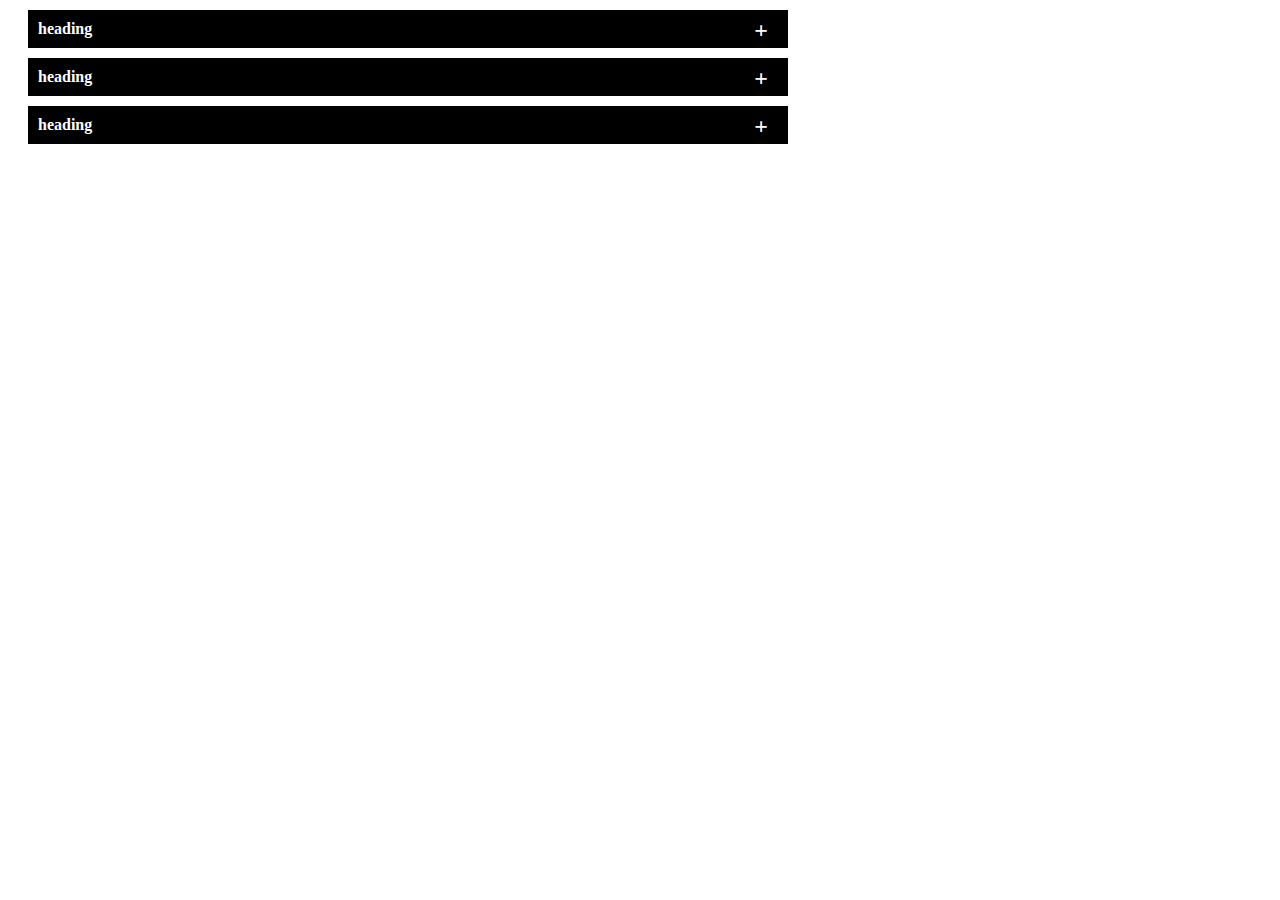
<file: accordian/index.html>
<!DOCTYPE html>
<html lang="en">
  <head>
    <meta charset="UTF-8" />
    <meta http-equiv="X-UA-Compatible" content="IE=edge" />
    <meta name="viewport" content="width=device-width, initial-scale=1.0" />
    <title>Document</title>
    <link rel="stylesheet" href="index.css" />
  </head>
  <body>
    <div class="accordian">
      <div class="contentbox">
        <div class="label"><strong>heading</strong></div>
        <div class="content">
          Lorem ipsum dolor sit amet consectetur adipisicing elit. Tempora
          itaque reprehenderit, repellat ad neque id aut, voluptatem aspernatur
          facilis rem est esse a recusandae, doloribus dignissimos impedit
          commodi quis! Perspiciatis?
        </div>
      </div>
      <div class="contentbox">
        <div class="label"><strong>heading</strong></div>
        <div class="content">
          Lorem ipsum dolor sit amet consectetur adipisicing elit. Tempora
          itaque reprehenderit, repellat ad neque id aut, voluptatem aspernatur
          facilis rem est esse a recusandae, doloribus dignissimos impedit
          commodi quis! Perspiciatis?
        </div>
      </div>
      <div class="contentbox">
        <div class="label"><strong>heading</strong></div>
        <div class="content">
          Lorem ipsum dolor sit amet consectetur adipisicing elit. Tempora
          itaque reprehenderit, repellat ad neque id aut, voluptatem aspernatur
          facilis rem est esse a recusandae, doloribus dignissimos impedit
          commodi quis! Perspiciatis?
        </div>
      </div>
    </div>
    <script src="index.js"></script>
  </body>
</html>
</file>
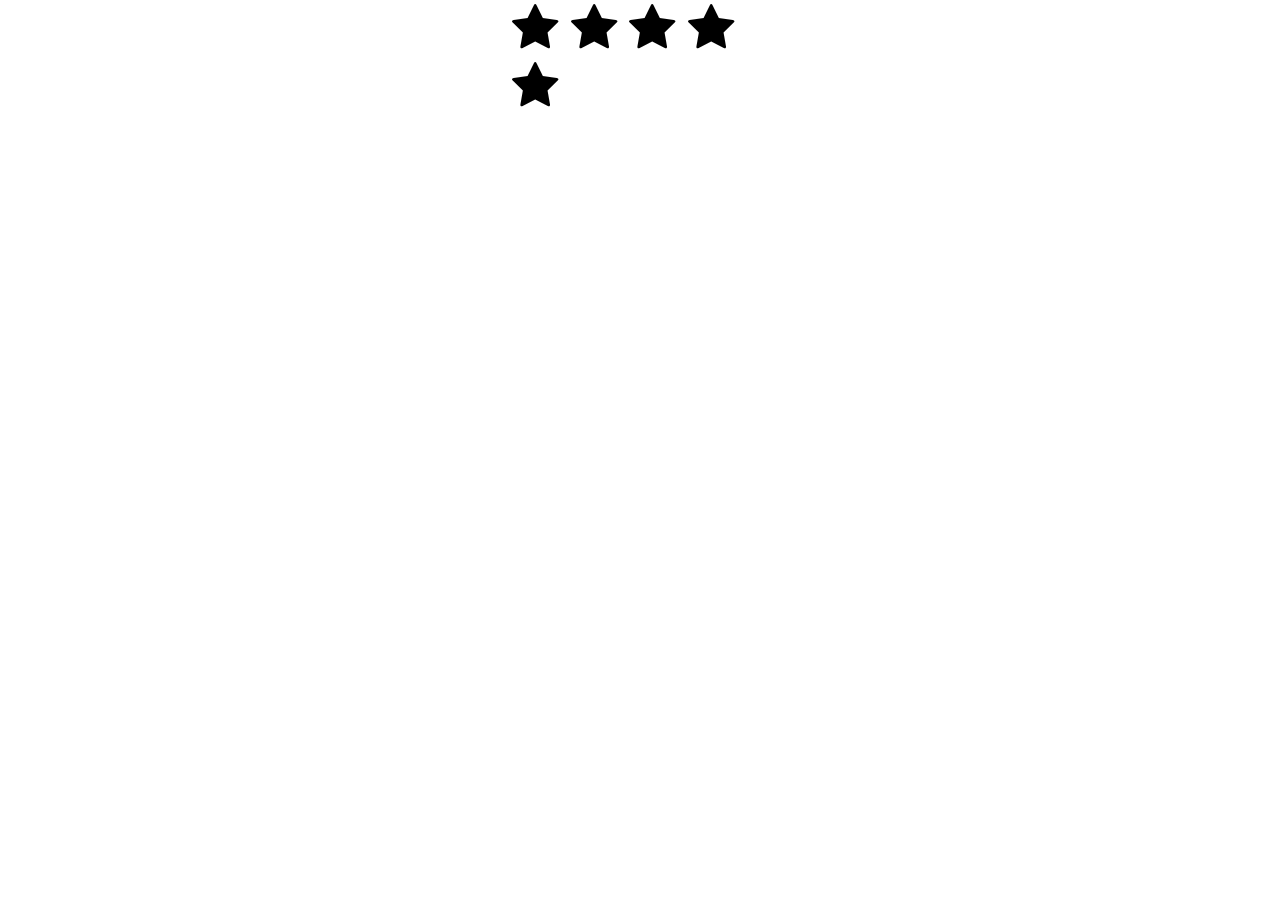
<file: star component/index.html>
<!DOCTYPE html>
<html lang="en">
<head>
    <meta charset="UTF-8">
    <meta http-equiv="X-UA-Compatible" content="IE=edge">
    <meta name="viewport" content="width=device-width, initial-scale=1.0">
    <title>Document</title>
    <link rel="stylesheet" href="style.css">
    <link rel="stylesheet" href="https://cdnjs.cloudflare.com/ajax/libs/font-awesome/4.7.0/css/font-awesome.min.css">
</head>
<body>
    <!-- <main class="wrapper">
        <form action="" id="form">

            <label for="name">Name</label>
            <input type="text" id="name">
            <label for="mobile">Mobile</label>
            <input type="number" name="" id="mobile">
            <label for="email">Email</label>
            <input type="email" id="email">
            <label for="password">Password</label>
            <input type="password" name="" id="password">

            <input type="submit" value="Submit" id="submit">
        </form>
       <button id="sign_up">Sign Up</button>
-->

    <div id="star">
        <i class="fa fa-star" aria-hidden="true"></i>
        <i class="fa fa-star" aria-hidden="true"></i>
        <i class="fa fa-star" aria-hidden="true"></i>
        <i class="fa fa-star" aria-hidden="true"></i>
        <i class="fa fa-star" aria-hidden="true"></i>
    </div> 

    <div class="parent">
        <div class="child"></div>
    </div>

    <!-- <script src="index.js"></script> -->
    <script src="star2.js"></script>
</body>
</html>
</file>
<file: accordian/index.css>
.accordian {
  max-width: 800px;
}

.accordian .contentbox {
  position: relative;
  margin: 10px 20px;
}

.accordian .contentbox .label {
  position: relative;
  padding: 10px;
  background-color: black;
  color: white;
  cursor: pointer;
}

.accordian .contentbox .label::after {
  content: "+";
  position: absolute;
  top: 18%;
  right: 20px;
  font-size: 1.5rem;
  font-weight: bold;
}

.accordian .contentbox .content {
  position: relative;
  background-color: lightgrey;
  height: 0;
  overflow: hidden;
}

.accordian .contentbox.active .content {
  height: auto;
  padding: 10px;
}

.accordian .contentbox.active .label::after {
  content: "-";
  position: absolute;
  top: 10%;
}
</file>
<file: star component/style.css>
*{
    margin:0;
    padding:0;
    box-sizing: border-box;
}

#form{
    display: flex;
    flex-direction: column;
    /* border:2px solid red; */
    width:50%;
    margin: 0 auto;
    background-color: rgb(144, 150, 238);
    display: none;

}

#form input{
    width:30%;
    margin:0 auto;
    padding:12px;
}

label{
    margin:10px auto;
    color:rgb(74,74,228);
    font-size: 20px;



}

#form #submit, #sign_up{
    margin-top: 20px;
    margin-bottom: 20px;
    background-color: rgb(74, 74, 228);
    padding:12px;
    border-radius: 10px;
    cursor:pointer;
    color:white;
    border:1px solid transparent;
    outline:nonel
}

#form #submit:hover{
    color:rgb(74,74,228);
    border:1px solid rgb(74,74,228);
    background-color: white;
}

#star{
    width:20%;
    margin:0 auto;
    font-size: 50px;
    cursor:pointer;
}

.yellow{
    color:yellow;
}

.black{
    color:black;
}
</file>
